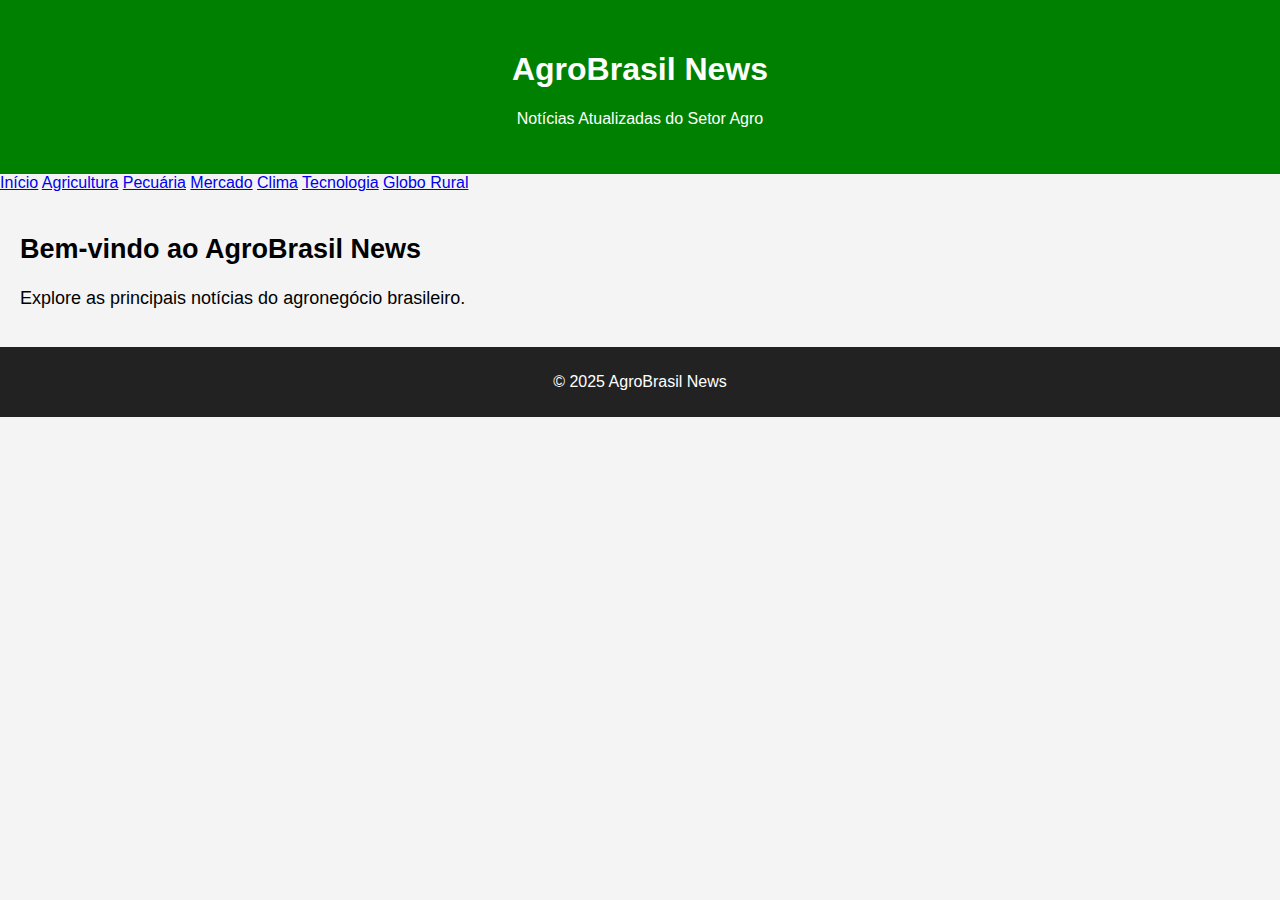
<file: index.html>
<!DOCTYPE html>
<html lang="pt-BR">
<head>
    <meta charset="UTF-8" />
    <title>Destaques - AgroBrasil News</title>
    <link rel="stylesheet" href="style.css" />
</head>
<body>
    <header>
        <h1>AgroBrasil News</h1>
        <p>Notícias Atualizadas do Setor Agro</p>
    </header>
    <nav>
        <a href="index.html">Início</a>
        <a href="agricultura.html">Agricultura</a>
        <a href="pecuaria.html">Pecuária</a>
        <a href="mercado.html">Mercado</a>
        <a href="clima.html">Clima</a>
        <a href="tecnologia.html">Tecnologia</a>
        <a href="globorural.html">Globo Rural</a>
    </nav>
    <main>
        <h2>Bem-vindo ao AgroBrasil News</h2>
        <p>Explore as principais notícias do agronegócio brasileiro.</p>
    </main>
    <footer>
        <p>&copy; 2025 AgroBrasil News</p>
    </footer>
</body>
</html>
</file>
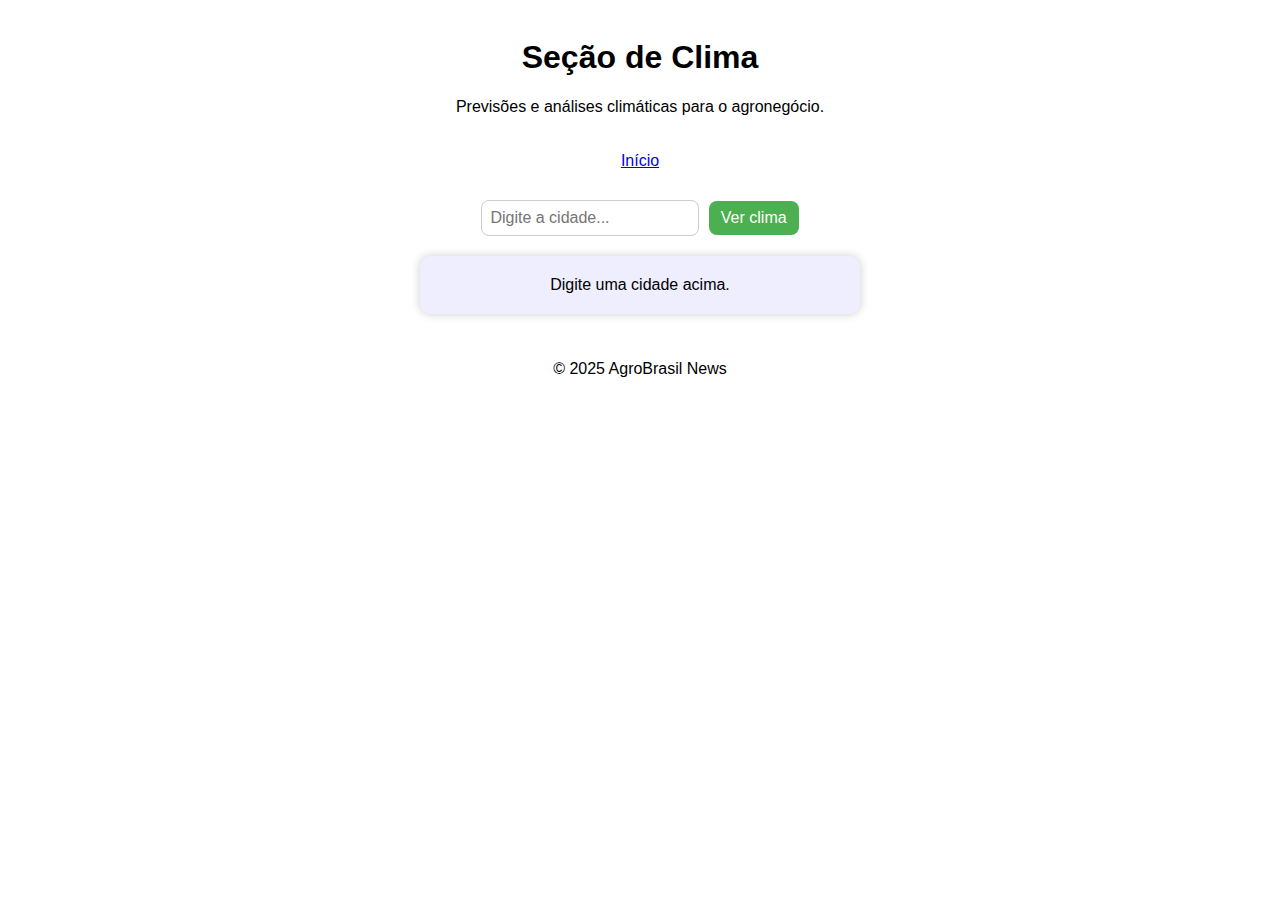
<file: clima.html>
<!DOCTYPE html>
<html lang="pt-BR">
<head>
    <meta charset="UTF-8" />
    <title>Clima e Tempo - AgroBrasil News</title>
    <style>
        body {
            font-family: Arial, sans-serif;
        }
        header, nav, footer {
            text-align: center;
            padding: 10px;
        }
        #clima {
            background-color: #eef;
            padding: 20px;
            border-radius: 10px;
            max-width: 400px;
            margin: 20px auto;
            text-align: center;
            box-shadow: 0 0 10px #ccc;
        }
        #clima img {
            width: 80px;
            height: 80px;
        }
        .busca-clima {
            text-align: center;
            margin-top: 20px;
        }
        .busca-clima input {
            padding: 8px;
            font-size: 16px;
            width: 200px;
            border-radius: 8px;
            border: 1px solid #ccc;
        }
        .busca-clima button {
            padding: 8px 12px;
            font-size: 16px;
            border: none;
            border-radius: 8px;
            background-color: #4CAF50;
            color: white;
            cursor: pointer;
            margin-left: 5px;
        }
    </style>
</head>
<body>
    <header>
        <h1>Seção de Clima</h1>
        <p>Previsões e análises climáticas para o agronegócio.</p>
    </header>
    <nav>
        <a href="index.html">Início</a>
    </nav>
    <main>
        <div class="busca-clima">
            <input type="text" id="cidade" placeholder="Digite a cidade..." />
            <button onclick="buscarClima()">Ver clima</button>
        </div>
        <div id="clima">Digite uma cidade acima.</div>
    </main>
    <footer>
        <p>&copy; 2025 AgroBrasil News</p>
    </footer>

    <script>
        const apiKey = 'f662d38f046717264c8e8b8c90d4d951';

        async function buscarClima() {
            const cidade = document.getElementById('cidade').value.trim();
            if (!cidade) {
                alert('Por favor, digite uma cidade.');
                return;
            }

            const url = `https://api.openweathermap.org/data/2.5/weather?q=${cidade}&units=metric&lang=pt_br&appid=${apiKey}`;

            try {
                const resp = await fetch(url);
                if (!resp.ok) throw new Error("Cidade não encontrada");
                const data = await resp.json();

                const icone = data.weather[0].icon;
                const descricao = data.weather[0].description;
                const temp = data.main.temp;
                const umidade = data.main.humidity;
                const vento = data.wind.speed;

                document.getElementById('clima').innerHTML = `
                    <h2>${cidade}</h2>
                    <img src="https://openweathermap.org/img/wn/${icone}@2x.png" alt="${descricao}" />
                    <p><strong>${descricao}</strong></p>
                    <p>🌡️ Temperatura: ${temp}°C</p>
                    <p>💧 Umidade: ${umidade}%</p>
                    <p>💨 Vento: ${vento} km/h</p>
                `;
            } catch (erro) {
                document.getElementById('clima').innerHTML = 'Cidade não encontrada ou erro na API.';
                console.error('Erro:', erro);
            }
        }
    </script>
</body>
</html>
</file>
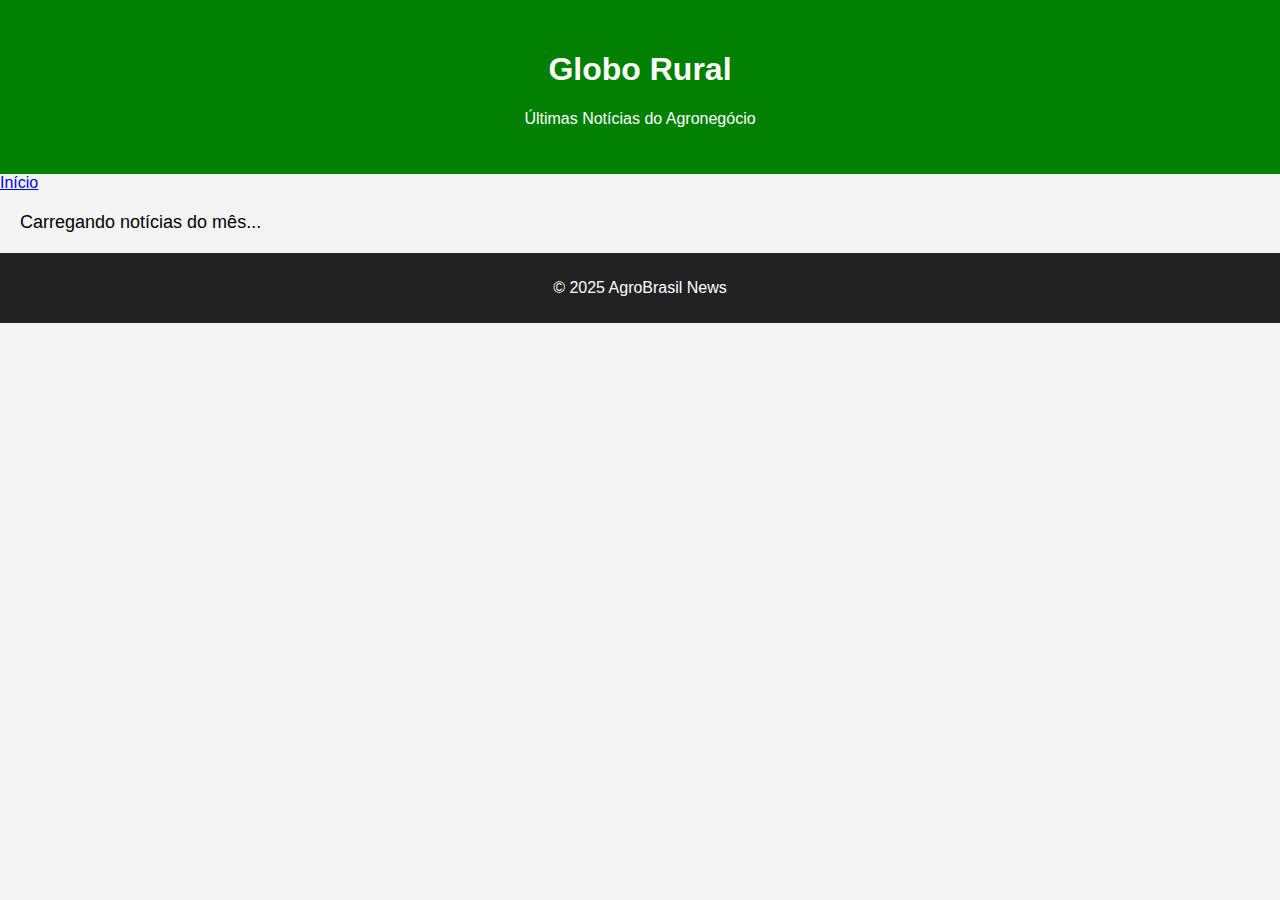
<file: globorural.html>
<!DOCTYPE html>
<html lang="pt-BR">
<head>
    <meta charset="UTF-8" />
    <title>Globo Rural - AgroBrasil News</title>
    <link rel="stylesheet" href="style.css" />
</head>
<body>
    <header>
        <h1>Globo Rural</h1>
        <p>Últimas Notícias do Agronegócio</p>
    </header>
    <nav>
        <a href="index.html">Início</a>
    </nav>
    <main>
        <div id="globorural-noticias">Carregando notícias do mês...</div>
    </main>
    <footer>
        <p>&copy; 2025 AgroBrasil News</p>
    </footer>

    <script>
        async function carregarNoticiasGR() {
            const url =
                'https://api.rss2json.com/v1/api.json?rss_url=' +
                encodeURIComponent('https://g1.globo.com/rss/g1/economia/agronegocios/');
            const resp = await fetch(url);
            const data = await resp.json();
            const div = document.getElementById('globorural-noticias');

            const hoje = new Date();
            const mesAtual = hoje.getMonth();
            const anoAtual = hoje.getFullYear();

            // Filtra apenas as notícias do mês atual
            const noticiasDoMes = data.items.filter(item => {
                const dataNoticia = new Date(item.pubDate);
                return (
                    dataNoticia.getMonth() === mesAtual &&
                    dataNoticia.getFullYear() === anoAtual
                );
            });

            if (noticiasDoMes.length === 0) {
                div.innerHTML = '<p>Nenhuma notícia encontrada para este mês.</p>';
                return;
            }

            noticiasDoMes.forEach(item => {
                const el = document.createElement('div');

                const tempDiv = document.createElement('div');
                tempDiv.innerHTML = item.description;

                tempDiv.querySelectorAll('img').forEach(img => {
                    img.style.maxWidth = '100%';
                    img.style.height = 'auto';
                    img.style.display = 'block';
                    img.style.margin = '10px 0';
                });

                el.innerHTML = `
                    <h3><a href="${item.link}" target="_blank">${item.title}</a></h3>
                    <p>${new Date(item.pubDate).toLocaleDateString('pt-BR')}</p>
                `;

                el.appendChild(tempDiv);
                el.innerHTML += '<hr>';

                div.appendChild(el);
            });
        }

        carregarNoticiasGR();
    </script>
</body>
</html>
</file>
<file: style.css>
body {
    font-family: Arial, sans-serif;
    margin: 0;
    background: #f4f4f4;
}

header {
    background: green;
    color: white;
    padding: 30px;
    text-align: center;
}

main {
    padding: 20px;
    font-size: 18px;
}

footer {
    background: #222;
    color: white;
    text-align: center;
    padding: 10px;
}
</file>
